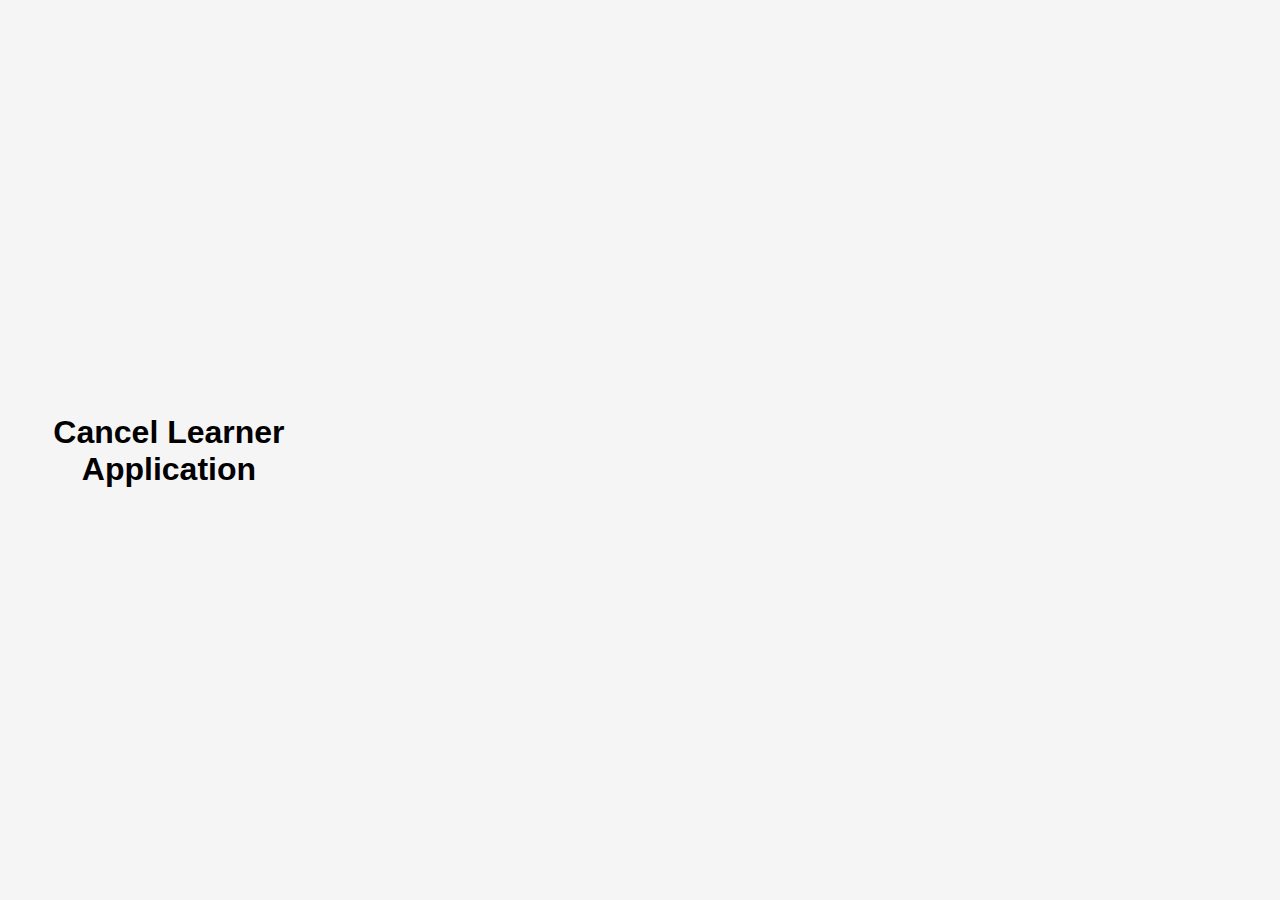
<file: pages/c.html>
<!DOCTYPE html>
<html lang="en">
<head>
    <meta charset="UTF-8">
    <meta name="viewport" content="width=device-width, initial-scale=1.0, maximum-scale=1.0, user-scalable=no">
    <title>Bus Registration</title>
    <link rel="stylesheet" href="../css/style.css">
    <link rel="stylesheet" href="../css/cancelApplication.css">
    <script src="https://ajax.googleapis.com/ajax/libs/jquery/3.7.1/jquery.min.js"></script>
    <script src="../scripts/main.js"></script>
    <title>Bus Registration Service</title>
    <style>
        /* Add the suggested CSS changes here */
        .table-container {
          overflow-x: auto;
        }

        @media (max-width: 600px) {
          h1 {
            font-size: 1.5rem;
          }

          table,
          td {
            font-size: 1rem;
          }

          th {
            padding: 10px;
          }

          button {
            font-size: 1rem;
          }
        }
    </style>
</head>
<body>
    <h1>Cancel Learner Application</h1>
    <div class="table-container">
      <form action="/cancel/application"></form>
      <table>
        <!-- Your table content -->
      </table>
    </div>
</body>
</html>
</file>
<file: css/style.css>
body {
    font-family: Arial, sans-serif;
    margin: 0;
    padding: 0;
    box-sizing: border-box;
    background-color: #f5f5f5;
    display: flex;
    justify-content: center;
    align-items: center;
    height: 100vh;
}

.container {
    background-color: #fff;
    box-shadow: 0 0 20px rgba(0, 0, 0, 0.1);
    border-radius: 10px;
    padding: 20px;
    width: 300px;
    text-align: center;
}

a:first-child {
    margin-right: 250px;
    font-size: 1.2rem;
    text-decoration: none;
    color: red;
}

h2 {
    color: #333;
    margin-bottom: 20px;
}

.form-group {
    margin-bottom: 20px;
    text-align: left;
}

label {
    display: block;
    margin-bottom: 8px;
    color: #333;
}

input, select {
    width: 100%;
    padding: 10px;
    box-sizing: border-box;
    border: 1px solid #ccc;
    border-radius: 4px;
}

button {
    background-color: #4CAF50;
    color: white;
    padding: 10px 10px;
    border: none;
    border-radius: 4px;
    cursor: pointer;
    width: 100%;
    font-size: 16px;
    transition: background-color 0.3s;
}

button:hover {
    background-color: #45a049;
}
</file>
<file: css/cancelApplication.css>
/* table,
td {
  border: 1px solid #333;
  text-align: center;
  font-size: 1.5rem;
}
table {
 margin: auto;
}

thead,
tfoot {
  background-color: #333;
  color: #fff;
}

tr > td{
  padding: 1px 15px 1px 15px;
} 

tfoot > tr > td {
  padding: 5px;
}

th {
  padding: 20px;
}

button {
  background-color: #4CAF50;
  color: white;
  padding: 10px 15px;
  border: none;
  border-radius: 4px;
  cursor: pointer;
  padding: 1rem;
  font-size: 1.3rem;
}

h1{
  text-align: center;
} */
body {
  font-family: 'Arial', sans-serif;
  margin: 0;
  padding: 0;
  box-sizing: border-box;
}

h1 {
  text-align: center;
  font-size: 2rem;
  margin-bottom: 20px;
}

.table-container {
  overflow-x: auto;
  margin: auto;
  width: 90%;
}

table {
  border-collapse: collapse;
  width: 100%;
  margin: auto;
}

td, th {
  border: 1px solid #333;
  text-align: center;
  font-size: 1.5rem;
  padding: 10px;
}

thead, tfoot {
  background-color: #333;
  color: #fff;
}

th {
  padding: 20px;
}

button {
  background-color: #4CAF50;
  color: white;
  padding: 10px 15px;
  border: none;
  border-radius: 4px;
  cursor: pointer;
  padding: 1rem;
  font-size: 1.3rem;
}

@media (max-width: 600px) {
  h1 {
      font-size: 1.5rem;
  }

  td, th {
      font-size: 1rem;
      padding: 8px;
  }

  th {
      padding: 10px;
  }

  button {
      font-size: 1rem;
  }
}
</file>
